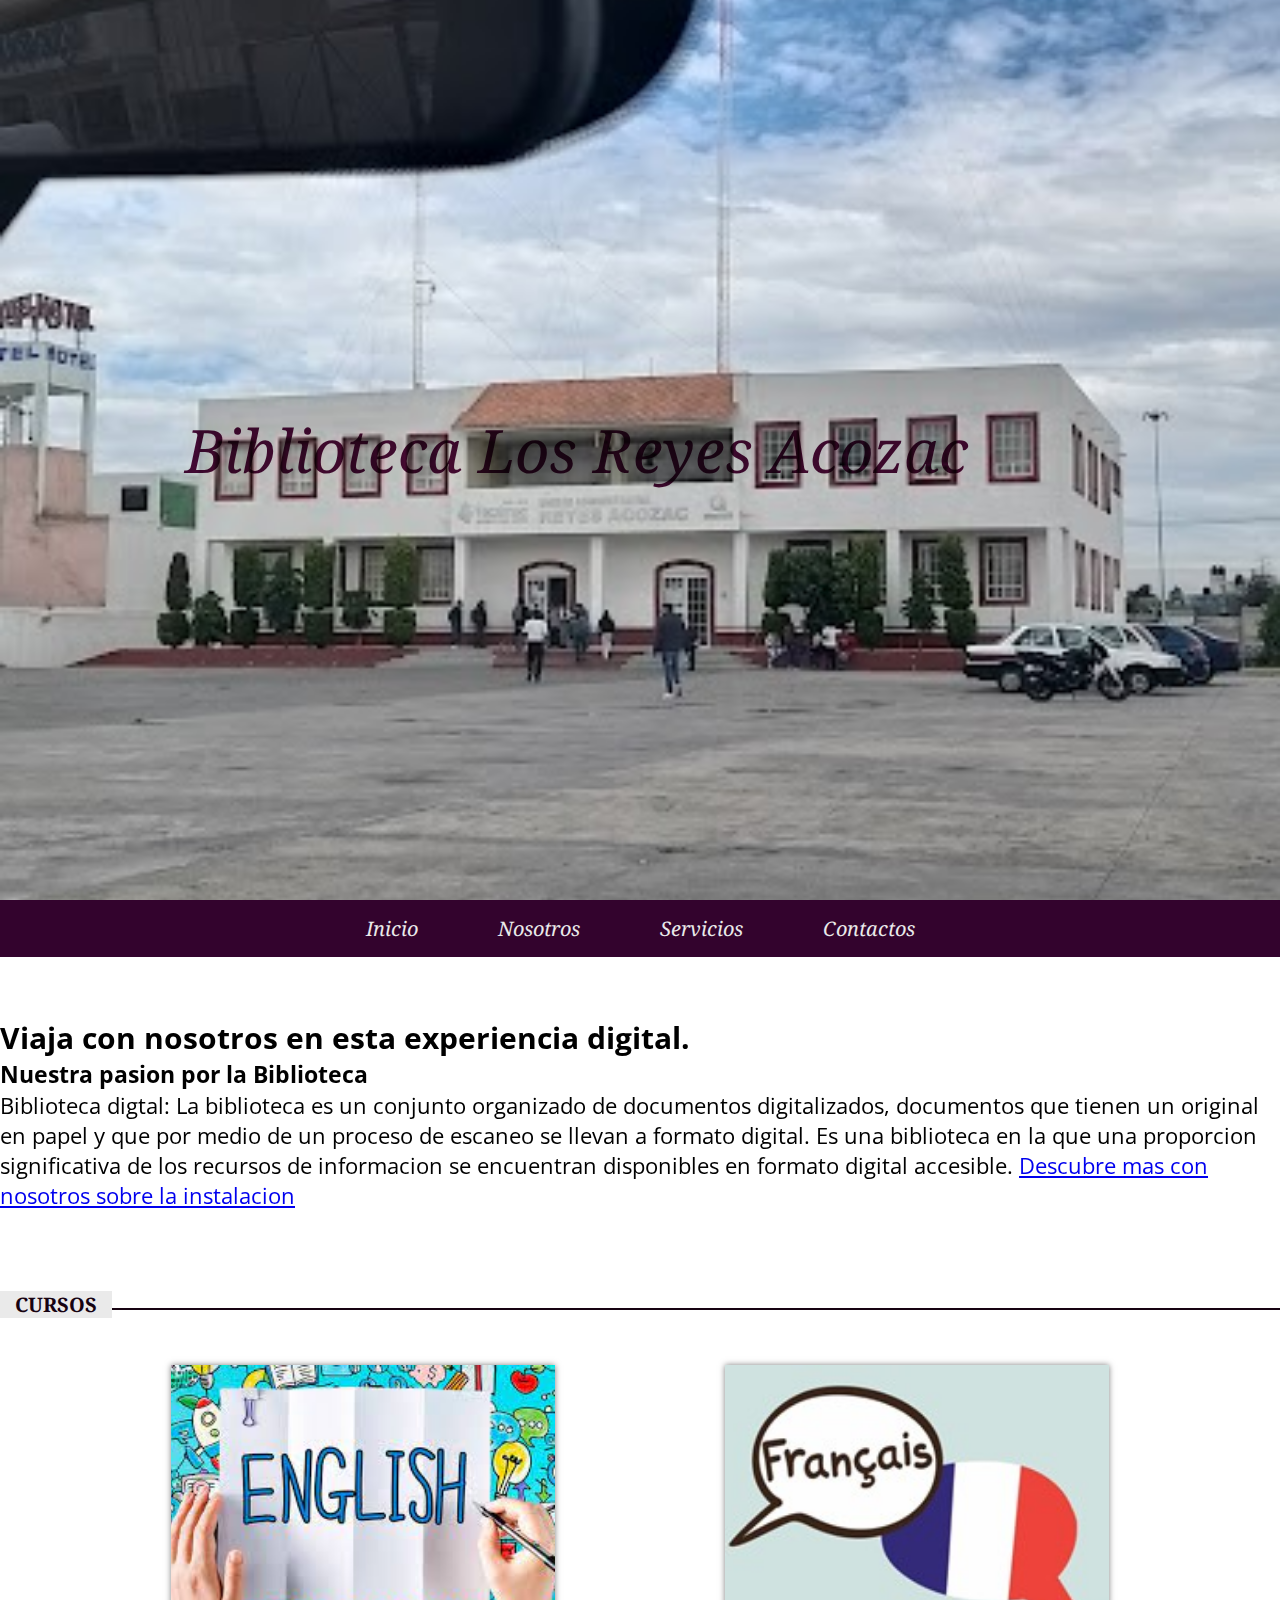
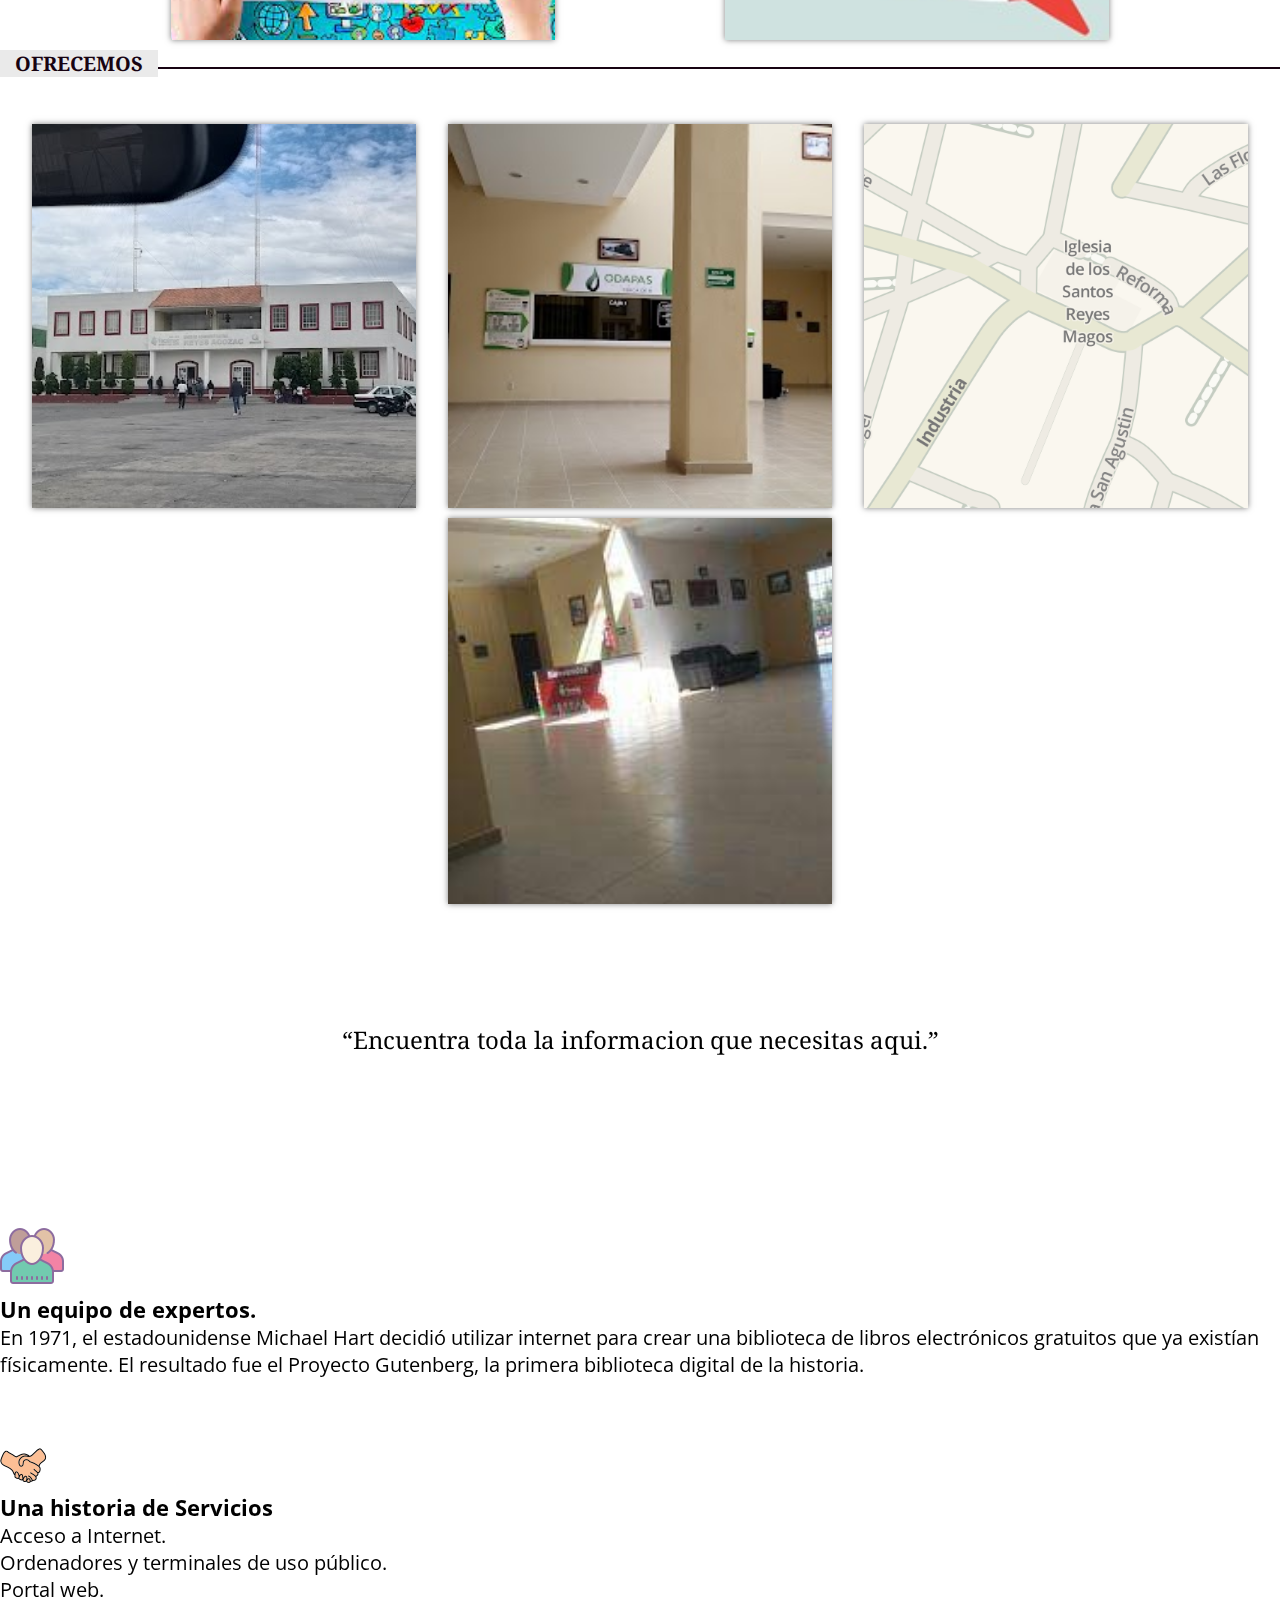
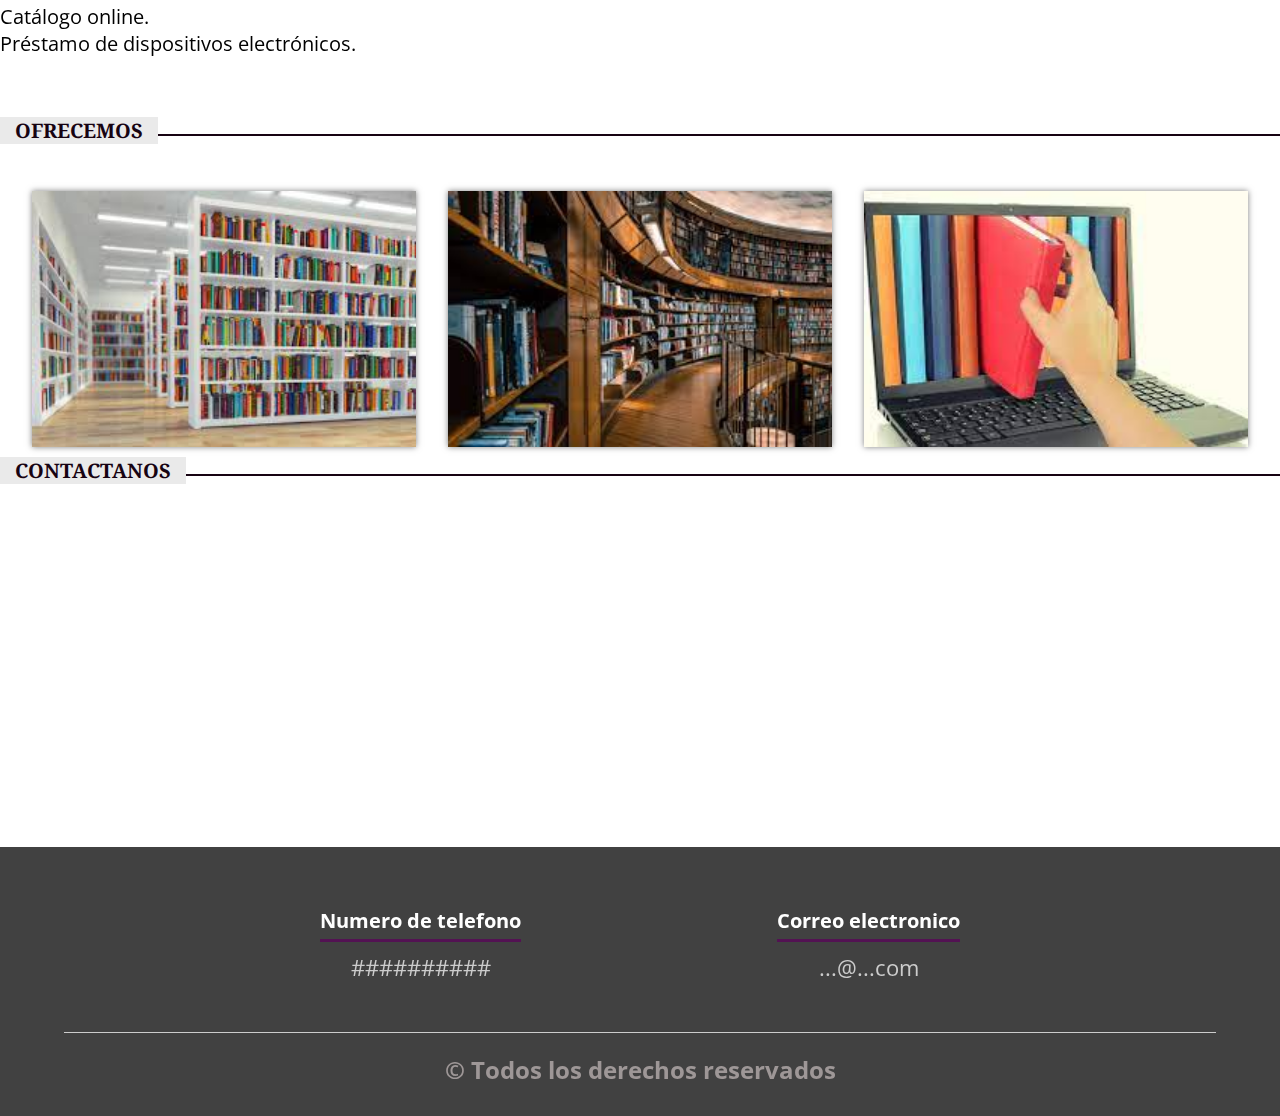
<file: index.html>
<!DOCTYPE html>
<html lang="en">
<head>
    <meta charset="UTF-8">
    <meta http-equiv="X-UA-Compatible" content="IE=edge">
    <meta name="viewport" content="width=device-width, initial-scale=1.0">
    <title>Biblioteca Digital</title>
<!-- CSS only -->
<link href="https://cdn.jsdelivr.net/npm/bootstrap@5.1.3/dist/css/bootstrap.min.css">
<link rel="preconnect" href="https://fonts.googleapis.com">
<link rel="preconnect" href="https://fonts.gstatic.com" crossorigin>
<link href="https://fonts.googleapis.com/css2?family=Noto+Serif:wght@700&family=Open+Sans:ital@1&display=swap" rel="stylesheet">
<link rel="stylesheet" href="css/estilos.css">
</head>
<body>
<div class="contenido-header">
    <div class="fondo">
        <h1 class="texto">Biblioteca Los Reyes Acozac</h1>
    </div>
</div>

<nav class="menu">
    <a href="index.html">Inicio</a>
    <a href="nosotros.html">Nosotros </a>
    <a href="servicios.html">Servicios</a>
    <a href="contactanos.html">Contactos</a>
</nav>

<main class="container">
    <div class="row col-12" nosotros justify-content-center>
        <div class="text-center">
            <h2 class="Subtitulo"><span> Viaja con nosotros en esta experiencia digital.</span></h2>
            <h3 class="titulo">Nuestra pasion por la Biblioteca</h3>
    <p>
        Biblioteca digtal: La biblioteca es un conjunto organizado de documentos digitalizados, documentos que tienen un 
        original en papel y que por medio de un proceso de escaneo se llevan a formato digital. Es una biblioteca en la que 
        una proporcion significativa de los recursos de informacion se encuentran disponibles en formato digital accesible.
        <a href="#" class="enlace">Descubre mas con nosotros sobre la instalacion</a>
    </p>

    <br>
    <br>
    <br>

     <Section>
        <div class="col-12 col-md-9 text-center">
             <h2 class="subtitulo"><span>Cursos</span></h2>
        </div>
        <div class="galeria-port">
            <div class="imagen-port">
                <img src="ingles.jpg" alt="">
                <a href="#">triptico</a>
                <div class="hover-galeria">
                    <p><a class="info" href="#">Info</a></p>
                </div>
            </div>
            <div class="imagen-port">
                <img src="frances.jpg" alt="">
                <a href="#">triptico</a>
                <div class="hover-galeria">
                    <p><a class="info" href="#">Info</a></p>
                </div>
            </div>
    </Section>

        <Section>
            <div class="col-12 col-md-9 text-center">
                 <h2 class="subtitulo"><span>ofrecemos</span></h2>
            </div>
            <div class="galeria-port">
                <div class="imagen-port">
                    <img src="2020-07-09.jpg" alt="">
                    <div class="hover-galeria">
                        <p>Biblioteca Los Reyes Acozac</p>
                    </div>
                </div>
                <div class="imagen-port">
                    <img src="2018-04-11.jpg" alt="">
                    <div class="hover-galeria">
                        <p>Tramites gubernamentales</p>
                    </div>
                </div>
                <div class="imagen-port">
                    <img src="58189.png" alt="">
                    <div class="hover-galeria">
                        <p>Croquis de la delegacion</p>
                    </div>
                </div>
                <div class="imagen-port">
                    <img src="descarga (1).jpg" alt="">
                    <div class="hover-galeria">
                        <p>Sala de espera</p>
                    </div>
                </div>
            </div>
        </Section>


</main>

<div class="separador text-center text-white">
    <p><q>Encuentra toda la informacion que necesitas aqui.</q></p>

</div>

<div class="container">
    <div class="row acerca-de justify-content-around">
        <article class="col-10-sm-5">
            <figure class="text-center">
                <img src="icon-team.png" alt="">
                <figcaption>
                    <p>
                        <strong class="mb-2">Un equipo de expertos.</strong>
                        <div class="w-100"></div>
                        En 1971, el estadounidense Michael Hart decidió utilizar internet para crear una biblioteca de libros electrónicos gratuitos que ya existían físicamente.
                         El resultado fue el Proyecto Gutenberg, la primera biblioteca digital de la historia.
                    </p>
                </figcaption>
            </figure>
        </article>
    </div>
</div>
<div class="container">
    <div class="row acerca-de justify-content-around">
        <article class="col-10-sm-5">
            <figure class="text-center">
                <img src="icon-services.png" alt="">
                <figcaption>
                    <p>
                        <strong class="mb-2">Una historia de Servicios</strong>
                        <div class="w-100"></div>
                        <ol>
                            <li>Acceso a Internet.</li>
                            <li> Ordenadores y terminales de uso público.</li>
                            <li> Portal web.</li>
                            <li> Catálogo online.</li>
                            <li> Préstamo de dispositivos electrónicos.</li>

                        </ol>
                    </p>
                </figcaption>
            </figure>
        </article>
    </div>
</div>
            <Section>
                <div class="col-12 col-md-9 text-center">
                     <h2 class="subtitulo"><span>ofrecemos</span></h2>
                </div>
                <div class="galeria-port">
                    <div class="imagen-port">
                        <img src="caca.jpg" alt="">
                        <div class="hover-galeria">
                            <p>Renta de libros</p>
                        </div>
                    </div>
                    <div class="imagen-port">
                        <img src="caca2.jpg" alt="">
                        <div class="hover-galeria">
                            <p>Contamos con biblioteca</p>
                        </div>
                    </div><div class="imagen-port">
                        <img src="caca3.jpg" alt="">
                        <div class="hover-galeria">
                            <p>Libros con un mejor acceso</p>
                        </div>
                    </div>
                </div>
            </Section>

<div class="container-fluid">
    <section class="contacto row justify-content-center">
        <div class="col-12 col-md-9 text-center">
            <h2 class="subtitulo"><span>Contactanos</span></h2>
        </div>

        <iframe class="col-12 col-md-9"src="https://www.google.com/maps/embed?pb=!1m18!1m12!1m3!1d1877.3268139758895!2d-98.98260816107891!3d19.76986549322091!2m3!1f0!2f0!3f0!3m2!1i1024!2i768!4f13.1!3m3!1m2!1s0x85d192f7c994f9ed%3A0xfc7d861f8af2f766!2sVacunaci%C3%B3n%20COVID-19%20-%20Unidad%20Administrativa%20Reyes%20Acozac!5e0!3m2!1ses-419!2smx!4v1652158513763!5m2!1ses-419!2smx" width="100%" height="250" style="border:0;" allowfullscreen="" loading="lazy" referrerpolicy="no-referrer-when-downgrade"></iframe>
        <div class="w-100 mb-6"></div>
</div>

<footer>
    <div class="contenedor-footer">
        <div class="content-foo">
            <h4>Numero de telefono</h4>
            <p>##########</p>
        </div>
        <div class="content-foo">
            <h4>Correo electronico</h4>
            <p>...@...com</p>
        </div>
    </div>
    <h2 class="titulo-final">&copy; Todos los derechos reservados</h2>
</footer>

<script src="js/main.js"></script>

</body>
</html>
</file>
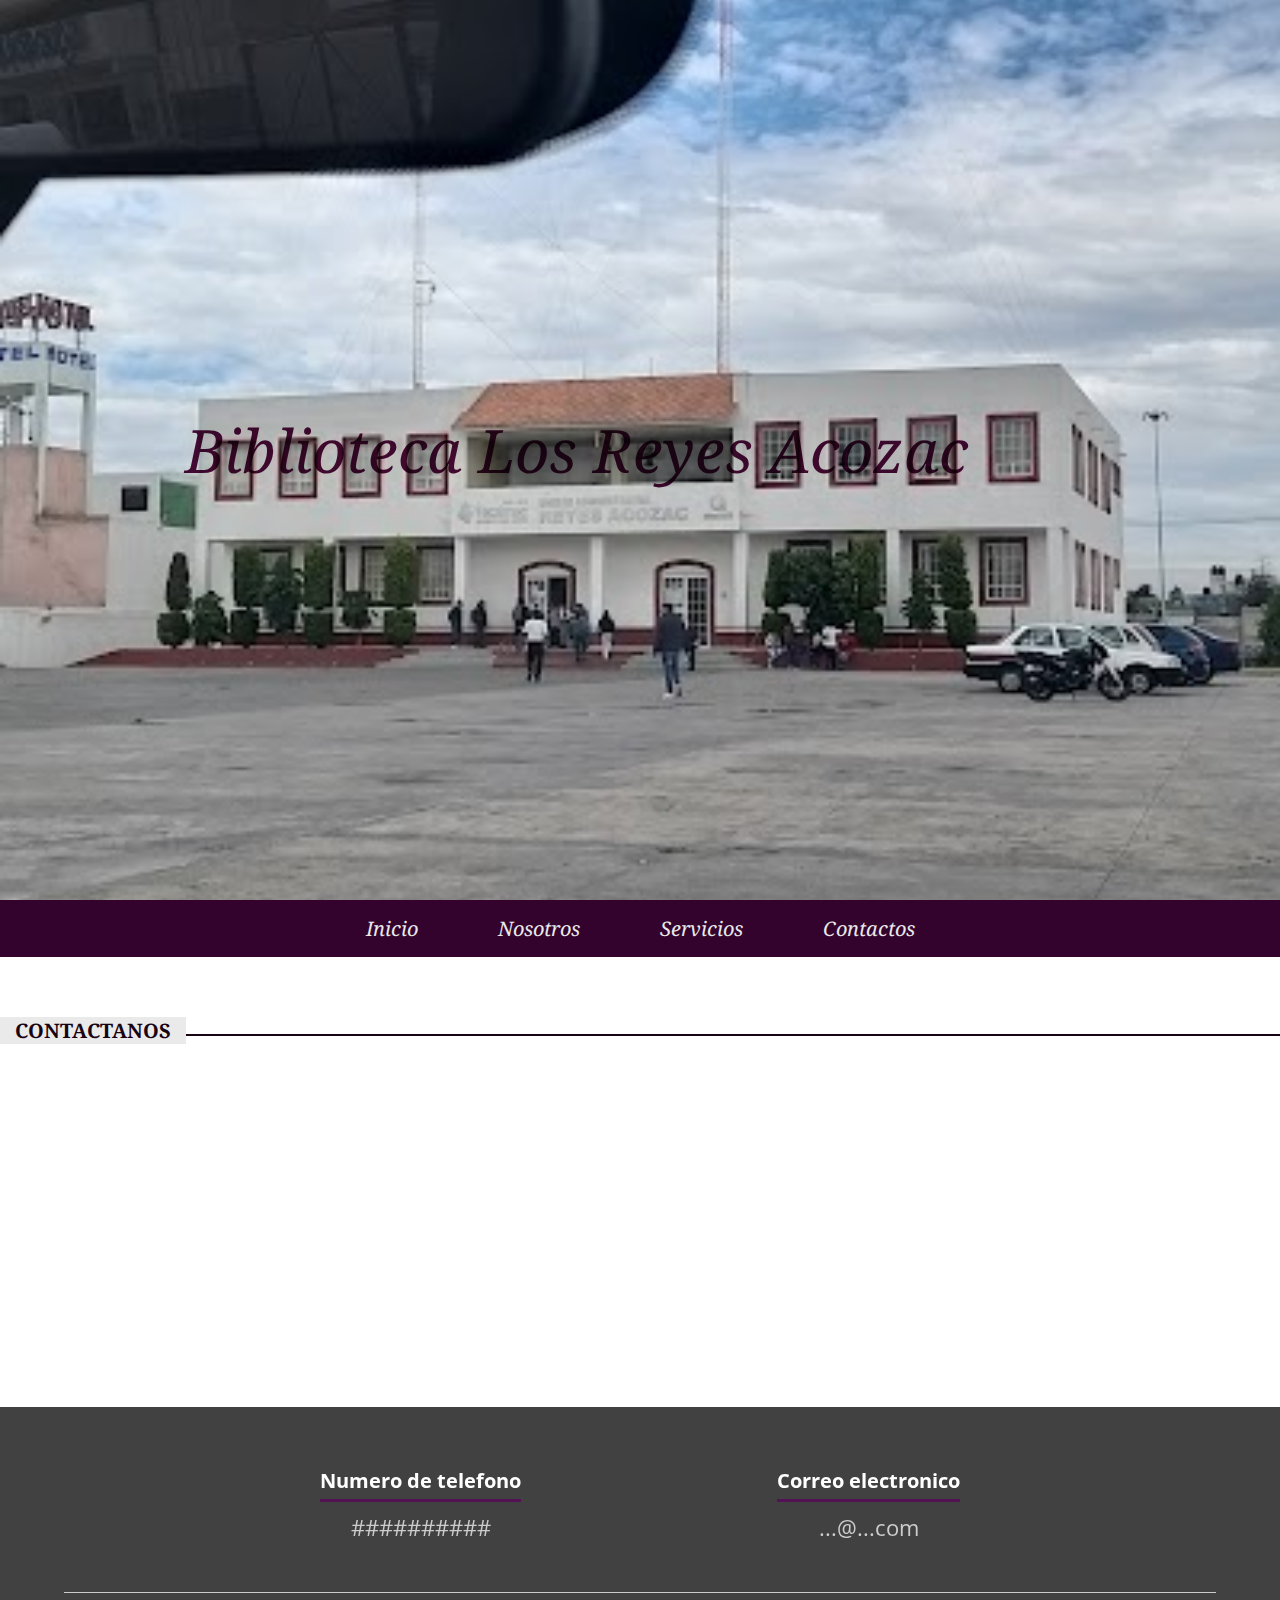
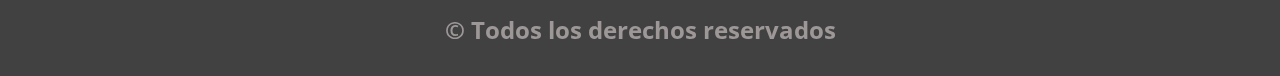
<file: contactanos.html>
<!DOCTYPE html>
<html lang="en">
<head>
    <meta charset="UTF-8">
    <meta http-equiv="X-UA-Compatible" content="IE=edge">
    <meta name="viewport" content="width=device-width, initial-scale=1.0">
    <title>Biblioteca Digital</title>
<!-- CSS only -->
<link href="https://cdn.jsdelivr.net/npm/bootstrap@5.1.3/dist/css/bootstrap.min.css">
<link rel="preconnect" href="https://fonts.googleapis.com">
<link rel="preconnect" href="https://fonts.gstatic.com" crossorigin>
<link href="https://fonts.googleapis.com/css2?family=Noto+Serif:wght@700&family=Open+Sans:ital@1&display=swap" rel="stylesheet">
<link rel="stylesheet" href="css/estilos.css">
</head>
<body>
<div class="contenido-header">
    <div class="fondo">
        <h1 class="texto">Biblioteca Los Reyes Acozac</h1>
    </div>
</div>

<nav class="menu">
    <a href="index.html">Inicio</a>
    <a href="nosotros.html">Nosotros </a>
    <a href="servicios.html">Servicios</a>
    <a href="contactanos.html">Contactos</a>
</nav>


<div class="container-fluid">
    <section class="contacto row justify-content-center">
        <div class="col-12 col-md-9 text-center">
            <h2 class="subtitulo"><span>Contactanos</span></h2>
        </div>

        <iframe class="col-12 col-md-9"src="https://www.google.com/maps/embed?pb=!1m18!1m12!1m3!1d1877.3268139758895!2d-98.98260816107891!3d19.76986549322091!2m3!1f0!2f0!3f0!3m2!1i1024!2i768!4f13.1!3m3!1m2!1s0x85d192f7c994f9ed%3A0xfc7d861f8af2f766!2sVacunaci%C3%B3n%20COVID-19%20-%20Unidad%20Administrativa%20Reyes%20Acozac!5e0!3m2!1ses-419!2smx!4v1652158513763!5m2!1ses-419!2smx" width="100%" height="250" style="border:0;" allowfullscreen="" loading="lazy" referrerpolicy="no-referrer-when-downgrade"></iframe>
        <div class="w-100 mb-6"></div>
</div>

<footer>
    <div class="contenedor-footer">
        <div class="content-foo">
            <h4>Numero de telefono</h4>
            <p>##########</p>
        </div>
        <div class="content-foo">
            <h4>Correo electronico</h4>
            <p>...@...com</p>
        </div>
    </div>
    <h2 class="titulo-final">&copy; Todos los derechos reservados</h2>
</footer>

<script src="js/main.js"></script>

</body>
</html>
</file>
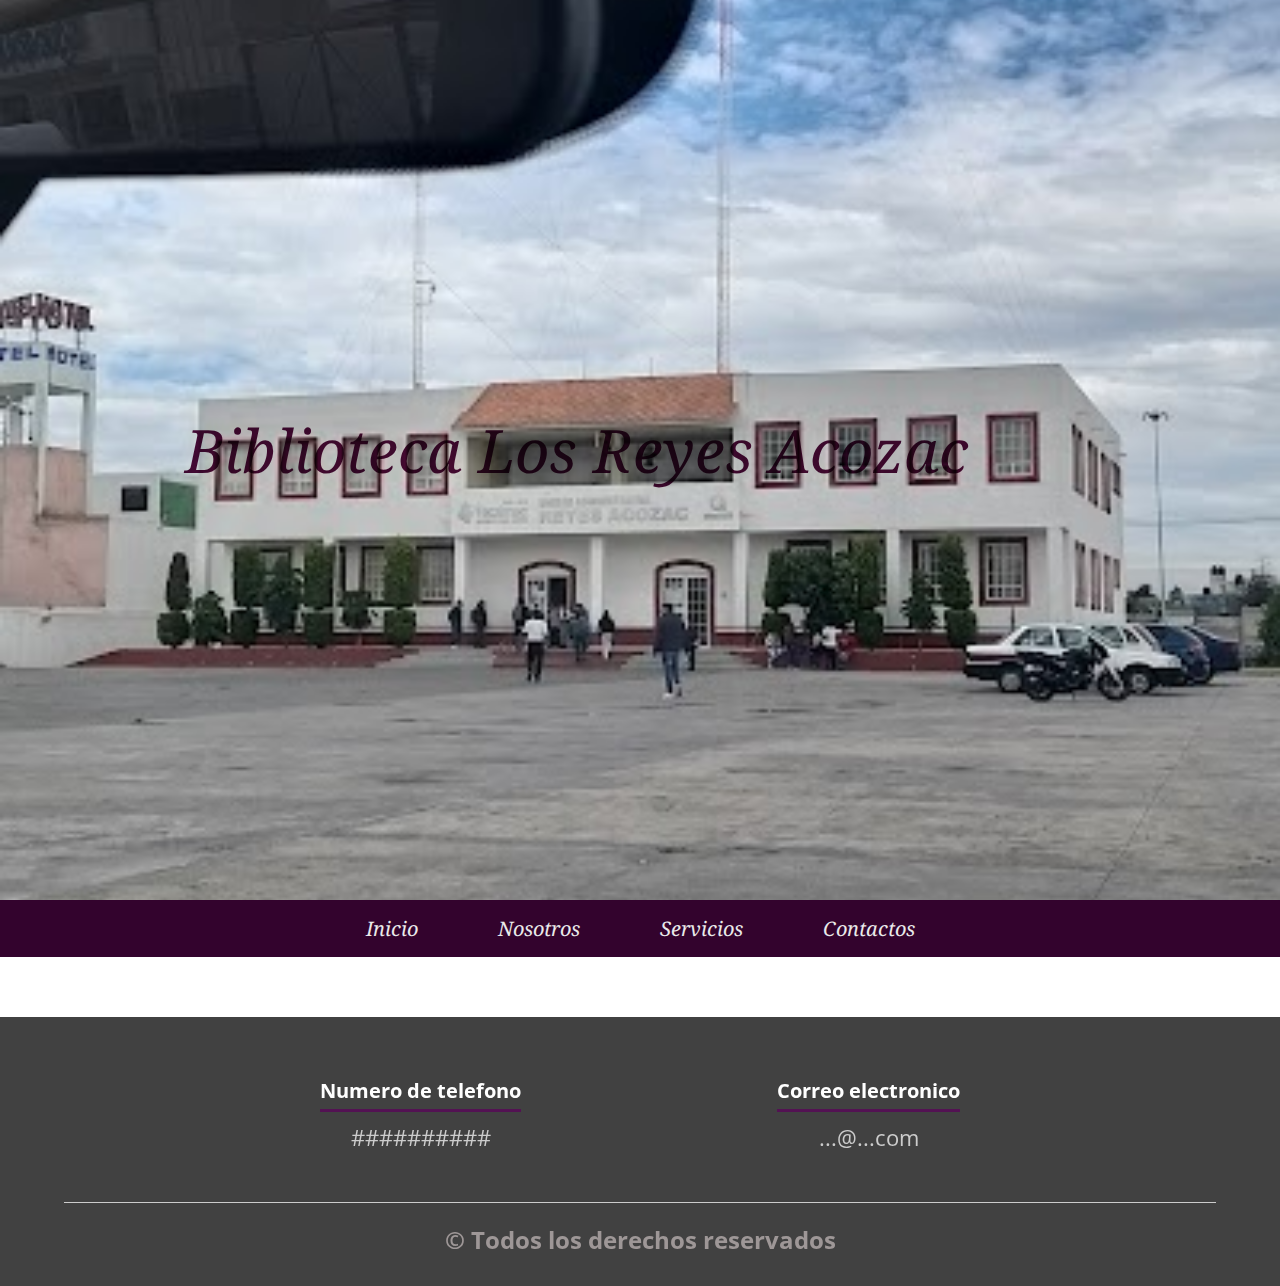
<file: nosotros.html>
<!DOCTYPE html>
<html lang="en">
<head>
    <meta charset="UTF-8">
    <meta http-equiv="X-UA-Compatible" content="IE=edge">
    <meta name="viewport" content="width=device-width, initial-scale=1.0">
    <title>Biblioteca Digital</title>
<!-- CSS only -->
<link href="https://cdn.jsdelivr.net/npm/bootstrap@5.1.3/dist/css/bootstrap.min.css">
<link rel="preconnect" href="https://fonts.googleapis.com">
<link rel="preconnect" href="https://fonts.gstatic.com" crossorigin>
<link href="https://fonts.googleapis.com/css2?family=Noto+Serif:wght@700&family=Open+Sans:ital@1&display=swap" rel="stylesheet">
<link rel="stylesheet" href="css/estilos.css">
</head>
<body>
<div class="contenido-header">
    <div class="fondo">
        <h1 class="texto">Biblioteca Los Reyes Acozac</h1>
    </div>
</div>

<nav class="menu">
    <a href="index.html">Inicio</a>
    <a href="nosotros.html">Nosotros </a>
    <a href="servicios.html">Servicios</a>
    <a href="contactanos.html">Contactos</a>
</nav>


<footer>
    <div class="contenedor-footer">
        <div class="content-foo">
            <h4>Numero de telefono</h4>
            <p>##########</p>
        </div>
        <div class="content-foo">
            <h4>Correo electronico</h4>
            <p>...@...com</p>
        </div>
    </div>
    <h2 class="titulo-final">&copy; Todos los derechos reservados</h2>
</footer>

<script src="js/main.js"></script>

</body>
</html>
</file>
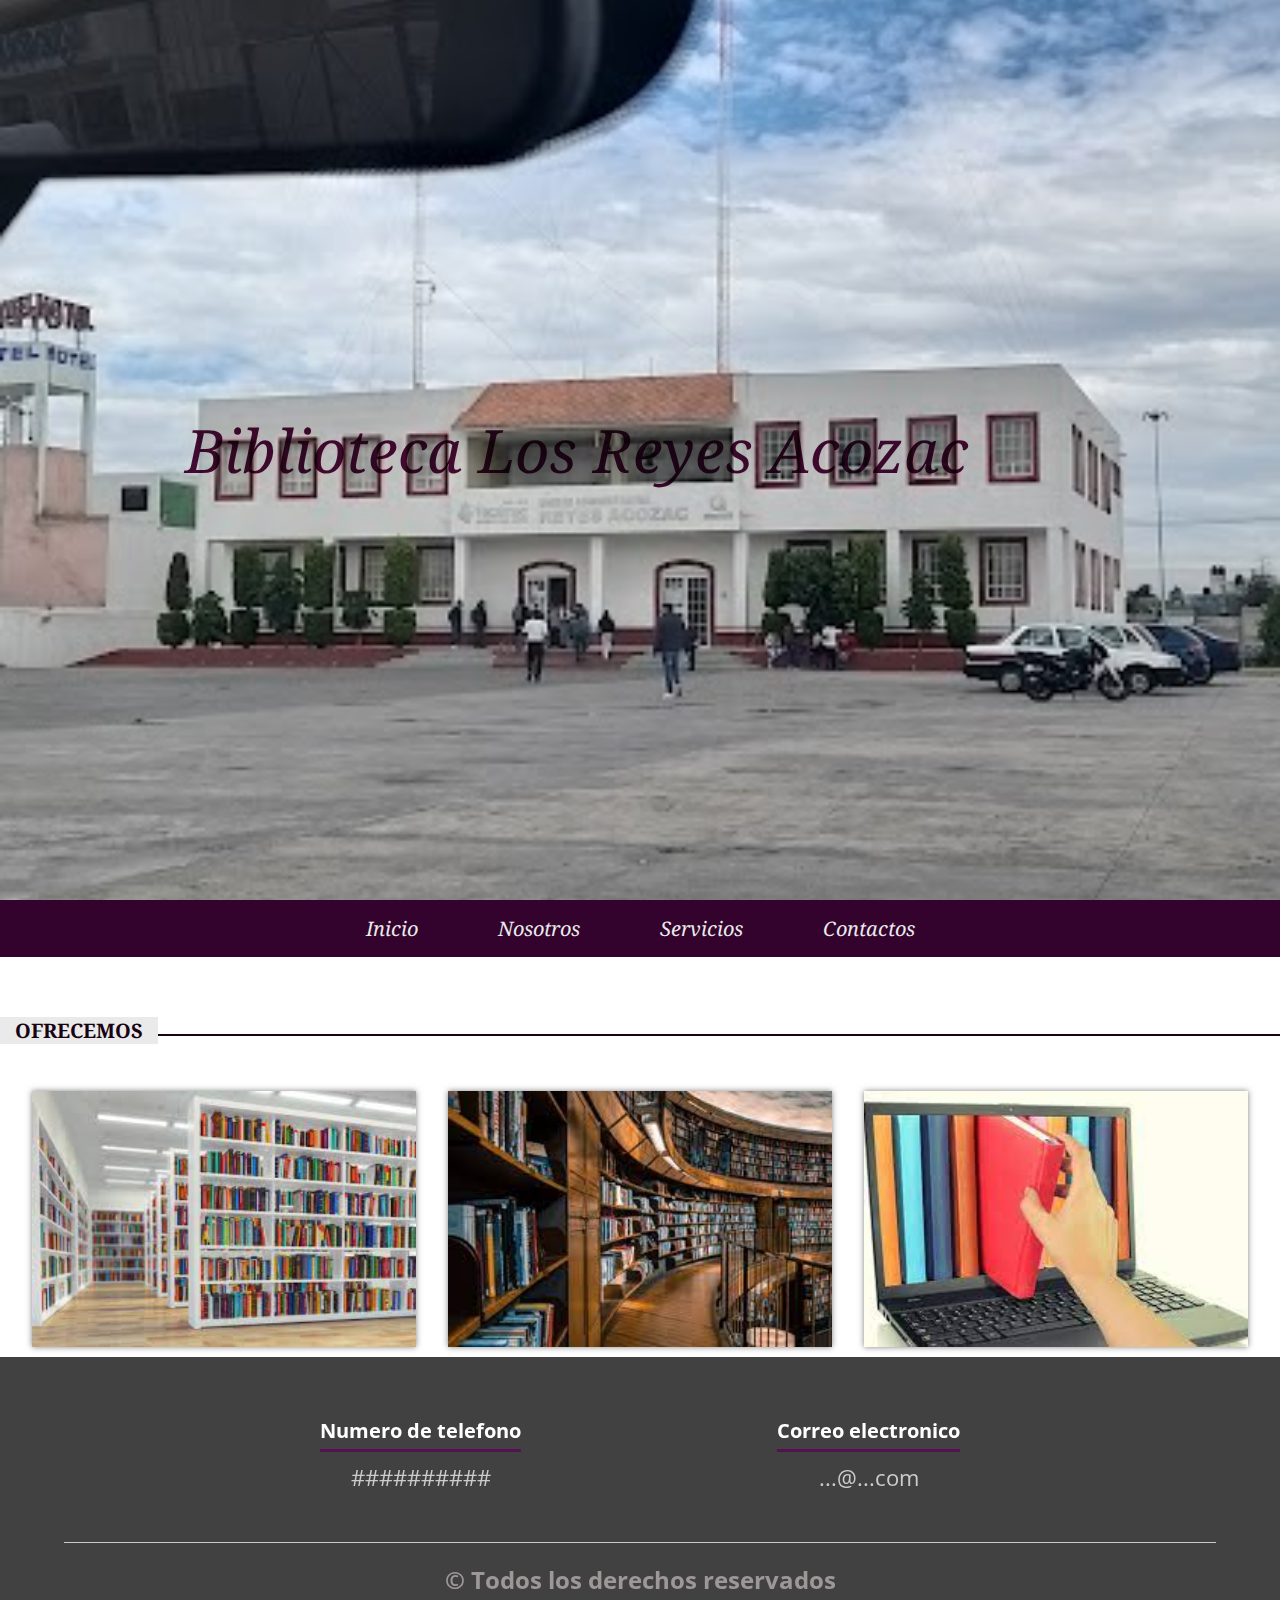
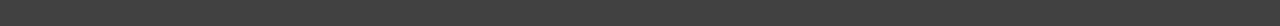
<file: servicios.html>
<!DOCTYPE html>
<html lang="en">
<head>
    <meta charset="UTF-8">
    <meta http-equiv="X-UA-Compatible" content="IE=edge">
    <meta name="viewport" content="width=device-width, initial-scale=1.0">
    <title>Biblioteca Digital</title>
<!-- CSS only -->
<link href="https://cdn.jsdelivr.net/npm/bootstrap@5.1.3/dist/css/bootstrap.min.css">
<link rel="preconnect" href="https://fonts.googleapis.com">
<link rel="preconnect" href="https://fonts.gstatic.com" crossorigin>
<link href="https://fonts.googleapis.com/css2?family=Noto+Serif:wght@700&family=Open+Sans:ital@1&display=swap" rel="stylesheet">
<link rel="stylesheet" href="css/estilos.css">
</head>
<body>
<div class="contenido-header">
    <div class="fondo">
        <h1 class="texto">Biblioteca Los Reyes Acozac</h1>
    </div>
</div>

<nav class="menu">
    <a href="index.html">Inicio</a>
    <a href="nosotros.html">Nosotros </a>
    <a href="servicios.html">Servicios</a>
    <a href="contactanos.html">Contactos</a>
</nav>

<Section>
    <div class="col-12 col-md-9 text-center">
         <h2 class="subtitulo"><span>ofrecemos</span></h2>
    </div>
    <div class="galeria-port">
        <div class="imagen-port">
            <img src="caca.jpg" alt="">
            <div class="hover-galeria">
                <p>Renta de libros</p>
            </div>
        </div>
        <div class="imagen-port">
            <img src="caca2.jpg" alt="">
            <div class="hover-galeria">
                <p>Contamos con biblioteca</p>
            </div>
        </div><div class="imagen-port">
            <img src="caca3.jpg" alt="">
            <div class="hover-galeria">
                <p>Libros con un mejor acceso</p>
            </div>
        </div>
    </div>
</Section>

<footer>
    <div class="contenedor-footer">
        <div class="content-foo">
            <h4>Numero de telefono</h4>
            <p>##########</p>
        </div>
        <div class="content-foo">
            <h4>Correo electronico</h4>
            <p>...@...com</p>
        </div>
    </div>
    <h2 class="titulo-final">&copy; Todos los derechos reservados</h2>
</footer>

<script src="js/main.js"></script>

</body>
</html>
</file>
<file: css/estilos.css>
* {
    margin: 0%;
    padding: 0%;
    box-sizing: border-box;
}

:root {
    --purple-dark: #170312;
    --purple-medium: #33032d;
    --purple-ligth: #531253;
    --gray-ligth: #eaeaea;
    --white: #f4fffd;
}

body {
    font-size: 20px;
    font-family: "open sans", sans-serif;
}

p {
    font-size: 22px;
}

/* /*header */
.contenido-header {
    width: 100%;
    height: 100vh;
    background-image: url(../2020-07-09.jpg);
    background-position: center;
    background-size: cover;
    background-attachment: fixed;
}

.contenido-header .fondo {
    width: 0%;
    height: 100%;
    max-width: 100%;
    background-image: url(../bg-top.png)
}

.contenido-header .texto {
    width: 90vw;
    height: 100vh;
    font-size: 90px;
    font-weight: 400;
    font-family: "Noto Serif", serif;
    font-style: italic;
    display: flex;
    align-items: center;
    justify-content: center;
    color: rgb(82, 11, 60);
    mix-blend-mode: multiply;
}

/* /*NAVBAR */
.menu {
    background-color: var(--purple-medium);
    width: 100%;
    position: sticky;
    top: 0%;
    padding: 5px;
    z-index: 999;
    text-align: center;
    display: flex;
    justify-content: center;
    font-family: "Noto Serif", serif;
    font-style: italic;
    margin-bottom: 60px;
}

.menu a {
    display: inline-block;
    padding: 10px 30px;
    font-size: 26px;
    background-color: var(--purple-medium);
    margin: 0 10px;
    transition: .5s ease all;
    color: var(--gray-ligth);
    text-decoration: none;
}

.menu a:hover {
    transform: translateY(18px);
    background-color: var(--purple-ligth);
}
.info{
   color: rgb(255, 248, 248); 
   text-decoration: none;

}
/* /*Nosotros */
.nosotros {
    margin: 60px;
}

.subtitulo {
    font-size: 20px;
    color: var(--purple-dark);
    font-family: "Noto Serif", serif;
    font-weight: 700;
    z-index: 2;
    text-transform: uppercase;
    margin-bottom: 20px;
}

.subtitulo span {
    background-color: var(--gray-ligth);
    padding: 0 15px;
    z-index: 99;
    position: relative;
}

.subtitulo::after {
    content: "";
    display: inline-block;
    height: 2px;
    width: 100%;
    background: var(--purple-dark);
    position: relative;
    top: -29px;
    z-index: 1;
}

.nosotros .titulo {
    width: 70%;
    font-size: 44px;
    text-transform: uppercase;
    display: inline-block;
    margin-bottom: 50px;
}

.nosotros .enlace {
    display: inline-block;
    margin-top: 40px;
    color: var(--purple-ligth);
    font-weight: 700;
    border-bottom: 1px solid transparent;
    transition: 0.3s ease all;
}

.nosotros .enlace:hover {
text-decoration: none;
letter-spacing: 3px;
border-bottom: 1px solid var(--purple-ligth);
}

/* /*prodyctos */
.productos {
    background: var(--gray-ligth);
    padding: 20px;
    margin-bottom: 60px;
}

.productos .titulo {
    width: 70%;
    font-size: 44px;
    text-transform: uppercase;
    display: inline-block;
    justify-content: center;
    margin-bottom: 50px;
}

.productos .producto {
    position: relative;
    width: 100%;
}

.productos .overlay {
    width: 0%;
    height: 100%;
    position: absolute;
    bottom: 0;
    left: 0;
    right: 0;
    background: var(--purple-ligth);
    overflow: hidden;
    transition: 0.5s ease;
}

.productos .producto:hover .overlay {
width: 100%;
opacity: .8;
}

.productos .producto .overlay-texto {
    top: 50%;
    left: 50%;
    position: absolute;
    white-space: nowrap;
    color: var(--white);
    font-size: 18px;
    transform: translate(-50%, -50%);
    overflow: hidden;
    border-top: 1px solid #f4fffd;
    border-bottom: 1px solid #f4fffd
}

.productos .btn-productos {
    background-color: var(--purple-ligth);
    color: #fff;
    padding: 7px 20px;
    text-transform: uppercase;
    font-size: 16px;
    border: 2px solid transparent;
    transition: 0.3s ease;
}

.productos .producto .btn-productos:hover {
background-color: transparent;
border: 2px solid var(--purple-ligth);
color: var(--purple-ligth);
}

/* /*separador */
.separador {
    width: 100%;
    height: 250px;
    background-image: url(../bg-girl.jpeg);
    background-position: center;
    background-size: cover;
    background-attachment: fixed;
    margin-bottom: 60px;
}

.separador p {
    height: 100%;
    width: 100%;
    display: flex;
    align-items: center;
    justify-content: center;
    font-size: 24px;
    font-family: "Noto Serif", serif;
    padding: 10px;
}

/* /*Acerca-de */
.acerca-de {
    margin-bottom: 60px;
}

/* /*Galeria  */
.galeria {
    margin-bottom: 40px;
}

.galeria img {
    height: 100%;
    width: 100%;
    object-fit: cover;
}

.contacto {
    margin-bottom: 60px;
}

/* /*mediaqueries */
@media screen and (max-width: 992px) {
    p {
        font-size: 18px;
    }
}

.contenido-header .texto {
    font-size: 60px;
}

.menu a {
    font-size: 20px;
}

.nosotros .titulo,
.productos .titulo {
    font-size: 30px;
}

.imagen-port{
    width: 40%;
}


/* Galeria */

.portafolio{
    background: #f2f2f2;
}

.galeria-port{
    display: flex;
    justify-content: space-evenly;
    flex-wrap: wrap;
}

.imagen-port{
    width: 30%;
    margin-bottom: 10px;
    overflow: hidden;
    position: relative;
    cursor: pointer;
    box-shadow: 0 0 6px 0 rgba(0, 0, 0, .5);
}

.imagen-port > img{
    width: 100%;
    height: 100%;
    object-fit: cover;
    display: block;
}

.hover-galeria{
    position: absolute;
    width: 100%;
    height: 100%;
    top: 0;
    transform: scale(0);
    background: #531253;
    transition: transform .5s;
    display: flex;
    justify-content: center;
    align-items: center;
    flex-direction: column;
}

.hover-galeria img{
    width: 50px;
}

.hover-galeria p{
    color: #fff;
}

.imagen-port:hover .hover-galeria{
    transform: scale(1);
}
main .sobre-nosotros{
    padding: 30px 0 60px 0;
}
.contenedor-sobre-nosotros{
    display: flex;
    justify-content: space-evenly;
}

.imagen-about-us{
    width: 48%;
}


/*  Our team */

.about-services{
    background: #f2f2f2;
    padding-bottom: 30px;
}

.servicio-cont{
    display:flex;
    justify-content: space-between;
    align-items: center;
}

.servicio-ind{
    width: 28%;
    text-align: center;
}

.servicio-ind img{
    width: 90%;
}

.servicio-ind h3{
    margin: 10px 0;
}

.servicio-ind p{
    font-weight: 300;
    text-align: justify;
}

.contenedor-sobre-nosotros{
    flex-direction: column;
    justify-content: center;
    align-items: center;
}

.sobre-nosotros .contenido-textos{
    width: 90%;
}


/* footer */

footer{
    background: #414141;
    padding: 60px 0 30px 0;
    margin: auto;
    overflow: hidden;
}

.contenedor-footer{
    display: flex;
    width: 90%;
    justify-content: space-evenly;
    margin: auto;
    padding-bottom: 50px;
    border-bottom: 1px solid #ccc;
}

.content-foo{
    text-align: center;
}

.content-foo h4{
    color: #fff;
    border-bottom: 3px solid #531253;
    padding-bottom: 5px;
    margin-bottom: 10px;
}

.content-foo p{
    color: #ccc;
}

.titulo-final{
    text-align: center;
    font-size: 24px;
    margin: 20px 0 0 0;
    color: #9e9797;
}
@media screen and (max-width:500px){
    nav{
        text-align: center;
        padding: 30px 0 0 0;
    }

    nav > a{
        margin-right: 10px;
    }

    .textos-header h1{
        font-size: 35px;
    }

    .textos-header h2{
        font-size: 20px;
    }
    /* Footer */

    .contenedor-footer{
        flex-direction: column;
        border: none;
    }

    .content-foo{
        margin-bottom: 20px;
        text-align: center;
    }

    .content-foo h4{
        border: none;
    }

    .content-foo p{
        color: #ccc;
        border-bottom: 1px solid #f2f2f2;
        padding-bottom: 20px;
    }

    .titulo-final{
        font-size: 20px;
    }
}
</file>
